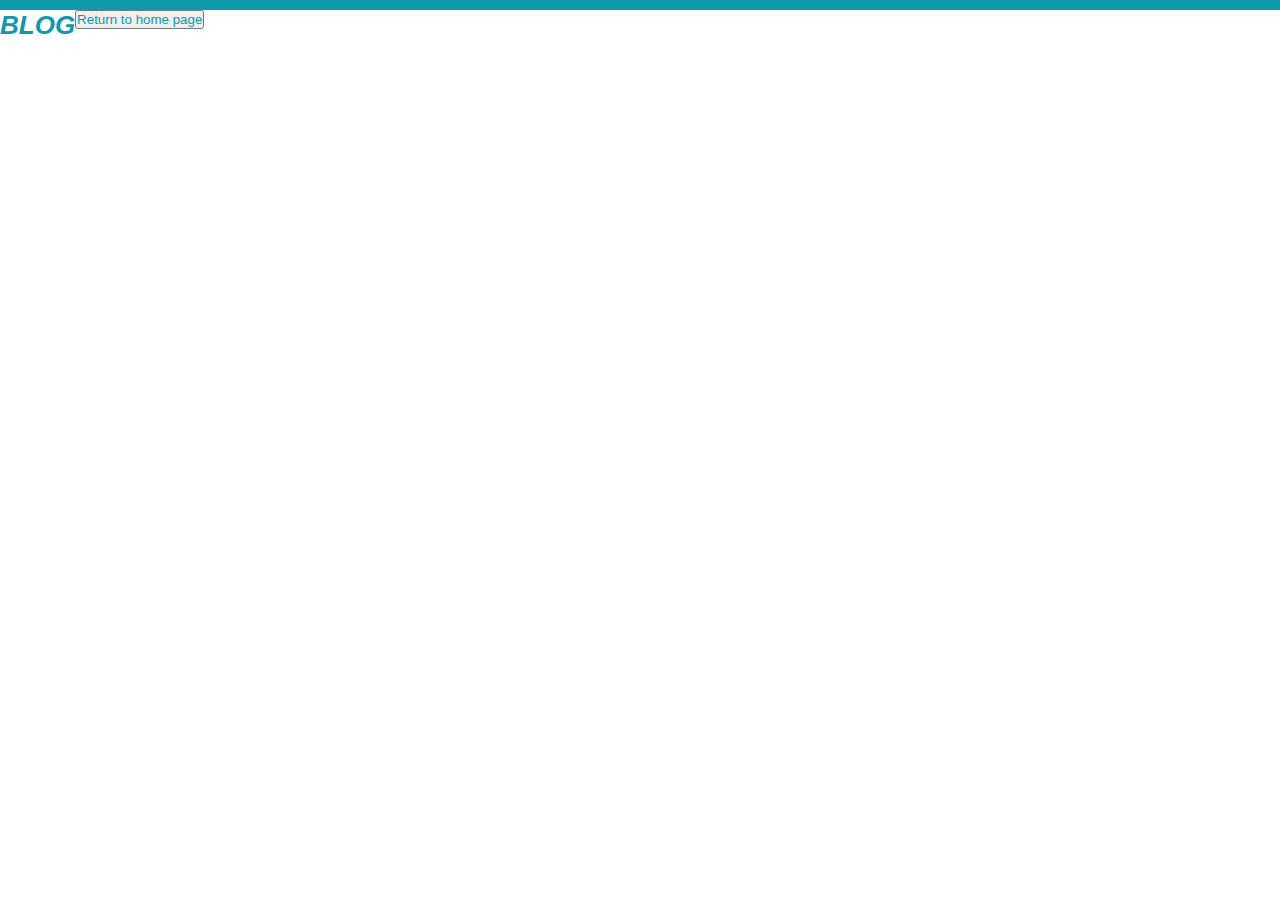
<file: blog.html>
<!DOCTYPE html>
<html>
  <head>
    <title>BLOG</title>
    <link href="style.css" rel="stylesheet" />
  </head>
  <body>
    <h1 class="headline">BLOG</h1>
    <button class="button" class="return_button">
      <a href="index.html">Return to home page</a>
    </button>
  </body>
</html>
</file>
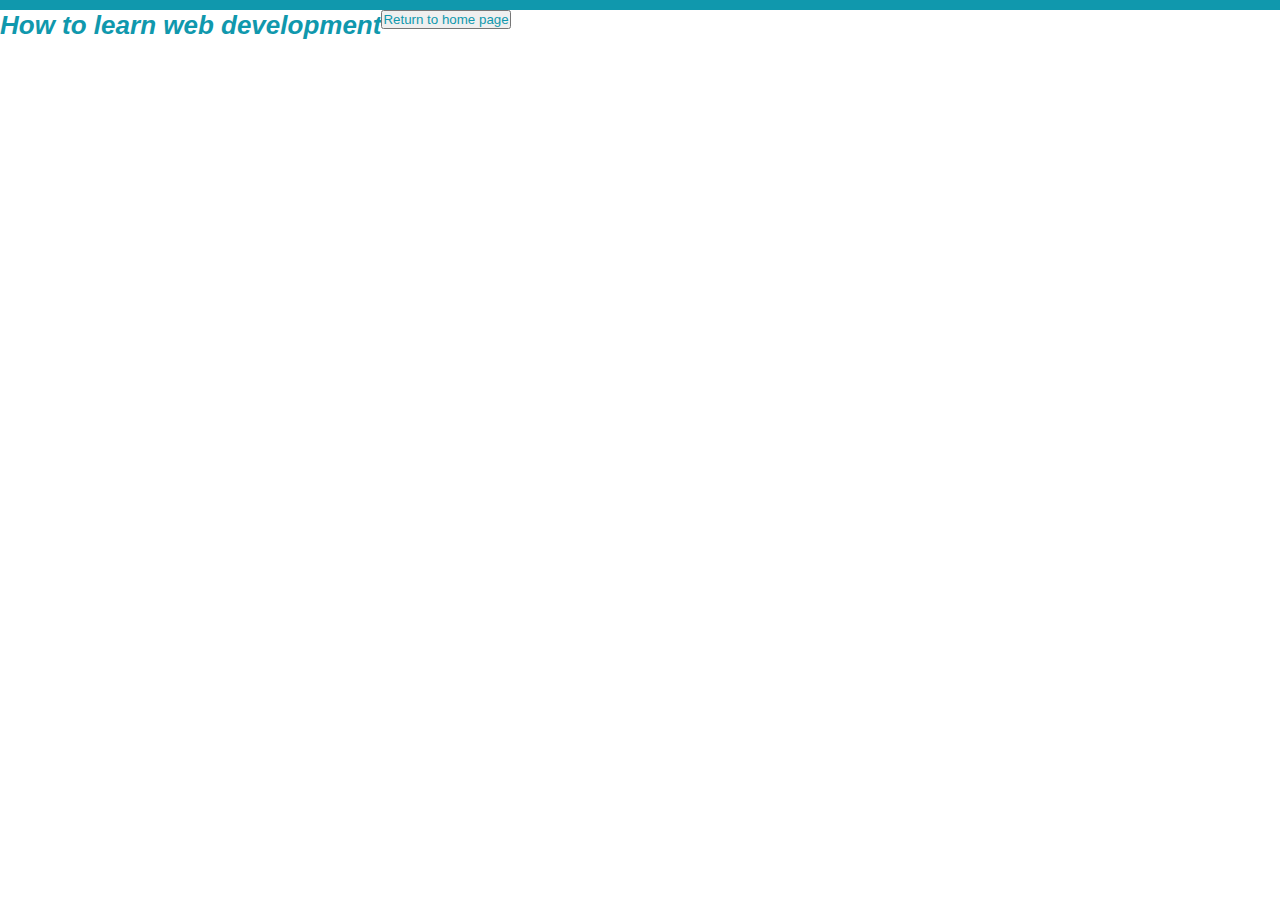
<file: how-to-learn-web-development.html>
<!DOCTYPE html>
<html>
  <head>
    <title>How to learn web development</title>
    <link href="style.css" rel="stylesheet" />
  </head>
  <body>
    <h1 class="headline">How to learn web development</h1>
    <button class="button" class="return_button">
      <a href="index.html">Return to home page</a>
    </button>
  </body>
</html>
</file>
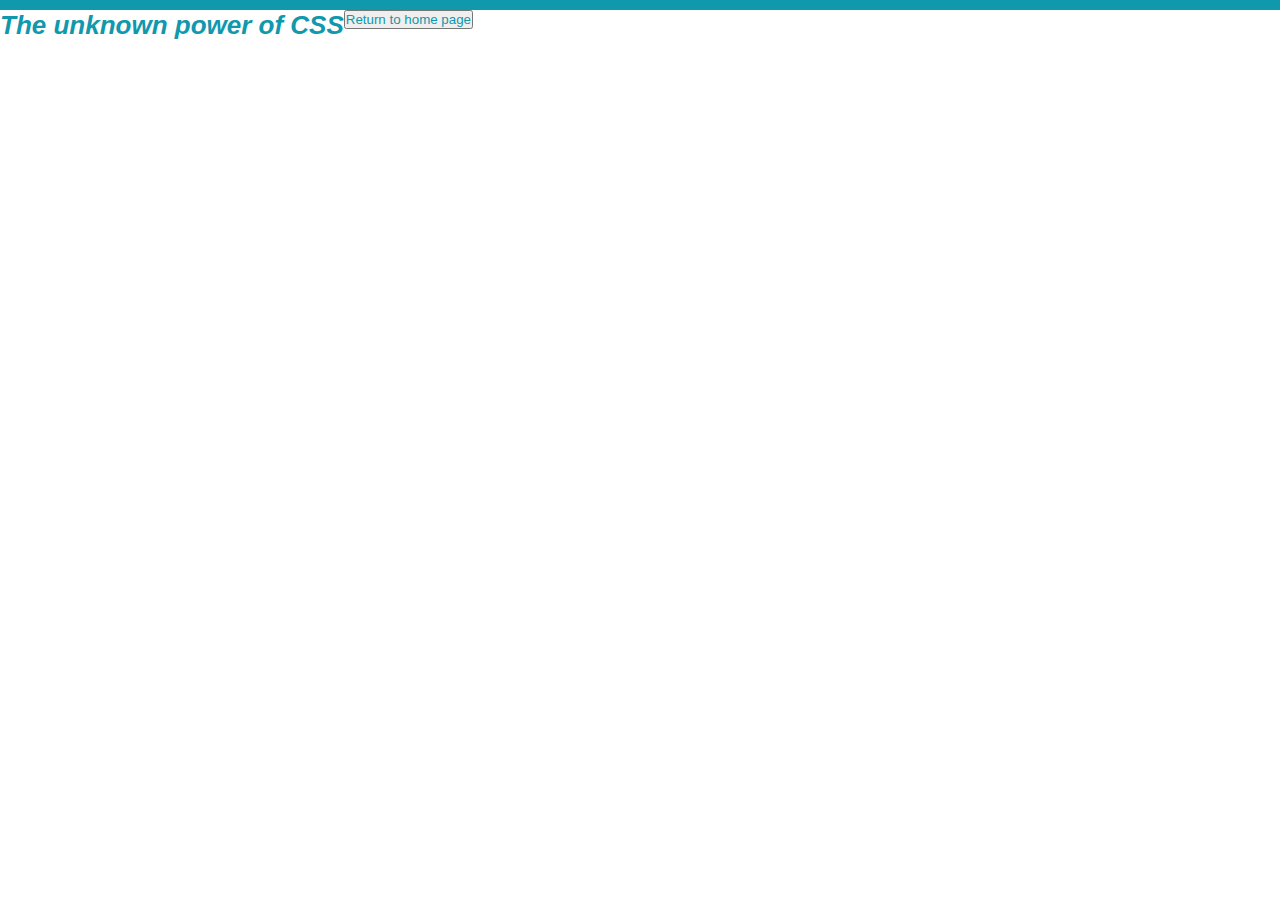
<file: the-unknown-powers-of-css.html>
<!DOCTYPE html>
<html>
  <head>
    <title>The unknown power of CSS</title>
    <link href="style.css" rel="stylesheet" />
  </head>
  <body>
    <h1 class="headline">The unknown power of CSS</h1>
    <button class="button" class="return_button">
      <a href="index.html">Return to home page</a>
    </button>
  </body>
</html>
</file>
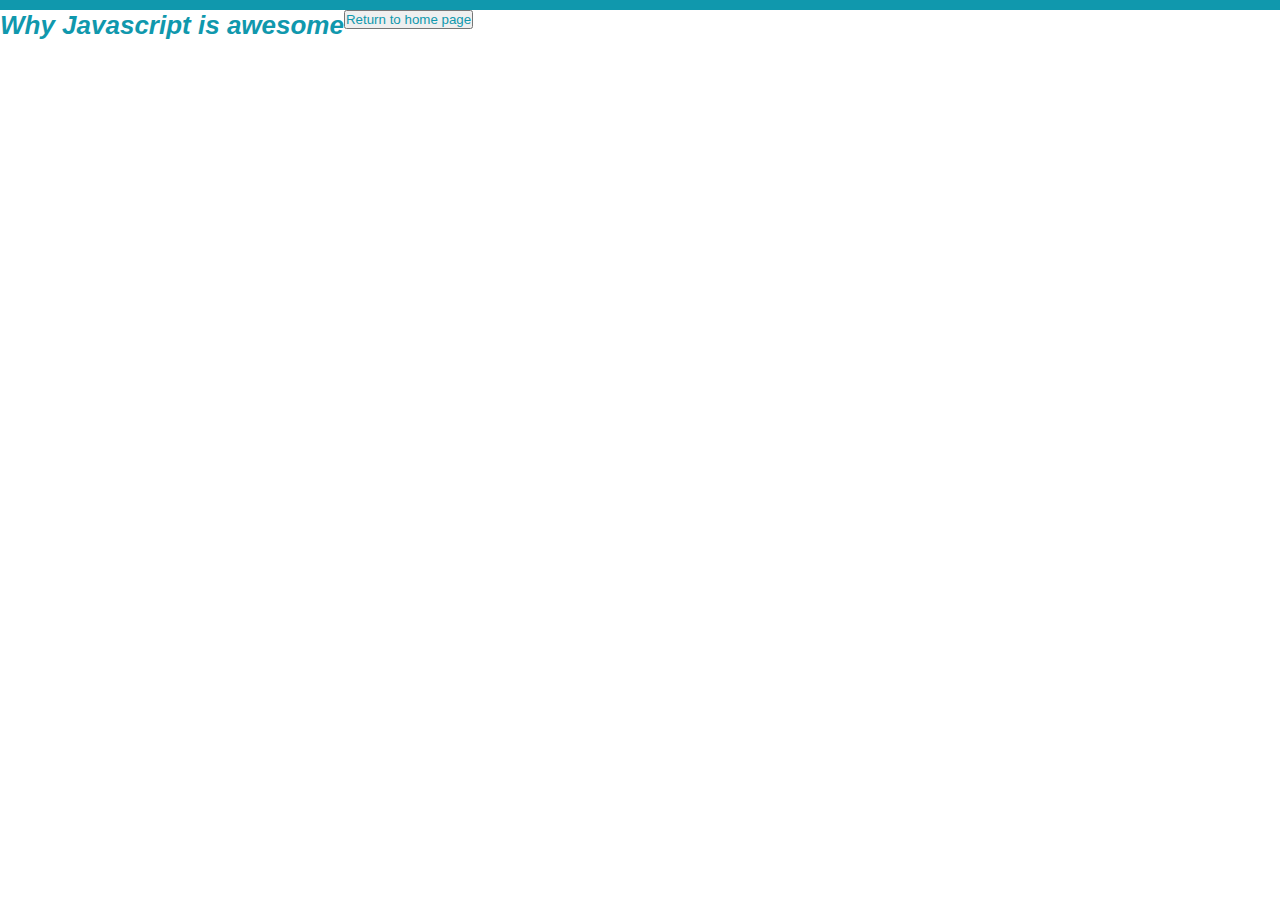
<file: why-javascript-is-awesome.html>
<!DOCTYPE html>
<html>
  <head>
    <title>Why JavaScript is awesome</title>
    <link href="style.css" rel="stylesheet" />
  </head>
  <body>
    <h1 class="headline">Why Javascript is awesome</h1>
    <button class="button" class="return_button">
      <a href="index.html">Return to home page</a>
    </button>
  </body>
</html>
</file>
<file: style.css>
* {
  /* border-top: 10px solid #1098ad; */
  margin: 0;
  padding: 0;
  box-sizing: border-box;
}

body {
  font-family: sans-serif;
  color: #444;
  border-top: 10px #1098ad solid;
  position: relative;
}

.container {
  width: 1200px;
  margin: 0 auto;
}

nav {
  font-size: 18px;
}

h1 {
  float: left;
}

nav {
  float: right;
}

/* footer {
  background-color: #f7f7f7;
} */

.main_header {
  background-color: #f7f7f7;
  /* first is for top and bottom and last is left and right. */
  padding: 20px 40px;
  margin-bottom: 60px;
  /* height: 80px; */
}

.post_header {
  margin-bottom: 40px;
}

/* smaller elements */
h1,
h2,
h3,
h4,
p,
li {
  font-family: sans-serif;
  color: #444;
}

/* hashcode selector using id */
#author {
  font-style: italic;
  font-size: 18px;
}

.author_image {
  float: left;
}

.author {
  float: left;
  margin-top: 10px;
  margin-left: 20px;
}

.clear {
  clear: both;
}

.clearfix::after {
  clear: both;
  content: "";
  display: block;
}

article {
  background-color: yellowgreen;
  width: 800px;
  float: left;
}

aside {
  background-color: darkgreen;
  float: right;
  border-top:
  box-sizing: border-box;
}

footer {
  float: both;
  background-color: blue;
}

/* descending selectors 
footer p {
  font-size: 16px;
}
*/
#copyright {
  font-size: 16px;
}

/* this is using class, so there is a dot */
.related_author {
  font-size: 18px;
  font-weight: bold;
}

h1,
h2,
h3,
h4 {
  color: #1098ad;
}

h4 {
  text-transform: uppercase;
  margin-bottom: 30px;
  text-align: center;
  font-size: 20px;
}

h4,
li {
  font-size: 20px;
}

h1 {
  font-size: 26px;
  font-style: italic;
}

h2 {
  font-size: 40px;
  margin-bottom: 30px;
}

h3 {
  font-size: 30px;
  margin-bottom: 20px;
}

h4 {
  text-align: center;
}

p {
  font-size: 22px;
  line-height: 1.5;
  text-align: justify;
  margin-bottom: 15px;
}

h2 {
  position: relative;
}

h2::after {
  content: "TOP";
  background-color: #ffe70e;
  color: #444;
  font-size: 16px;
  font-weight: bold;
  padding: 5px 10px;
  display: inline-block;

  position: absolute;
  top: -15px;
  right: -25px;
}

/* Just first line of p after h3 changes color to blue
h3 + p::first-line {
  color: #1098ad;
} */

ul {
  list-style-type: none;
}
ul,
ol {
  margin-left: 50px;
  margin-bottom: 30px;
}

.list_item {
  margin-bottom: 10px;
}

.list_item:last-child {
  margin-bottom: 0;
}

.button-like:hover {
  background-color: #444;
  color: #f7f7f7;
}

.button-like {
  border-radius: 15px;
  border: #1098ad 2px solid;
  background-color: #f7f7f7;
  padding: 5px;
  margin: 1px;
}

.main-headline::first-letter {
  font-style: normal;
  margin-right: 5px;
}

.related {
  border-top: 7px #1098ad solid;
  border-bottom: 7px #1098ad solid;
  padding: 50px 40px;
  margin-left: 0;
  list-style-type: none;
}

.related_images {
  border-radius: 50px;
  border: #1098ad 2px solid;
  margin-top: 10px;
}

/* .first_in_list {
  font-weight: bold;
} */

/* li:nth-child(even) {
  font-weight: bold;
  color: sienna;
} */

article {
  margin-bottom: 60px;
}

a:link {
  color: #1098ad;
  text-decoration: none;
}

a:visited {
  color: purple;
}

a:hover {
  color: orangered;
  font-weight: bold;
  text-decoration: underline orangered;
}

a {
  color: red;
}

.post_image {
  /* if there is 100%, it covers whole page width (body in this time) 
  and if height is auto it is responsive when page size changes*/
  width: 100%;
  height: auto;
}

nav a:link {
  margin-right: 30px;
  margin-top: 10px;
  display: inline-block;
}

.menu {
  text-align: center;
  color: s;
}

nav a:link:last-child {
  margin-right: 0;
}

.button-like {
  padding: 20px;
  cursor: pointer;
  font-size: 22px;

  position: absolute;
  bottom: 50px;
  right: 50px;
}

/* a:active {
  font-style: italic;
  background-color: black;
} */
/* 
h1,.headline {
  color: red;
} */

/* Resolving conflicts */
/* #copyright {
  color: #070707;
} */

/* .copyright {
  color: blue;
}

.footer_text {
  color: yellow;
} */

/* do not use important at all, it will apply, but it is horribles
footer p {
  color: yellowgreen !important;
} */
</file>
